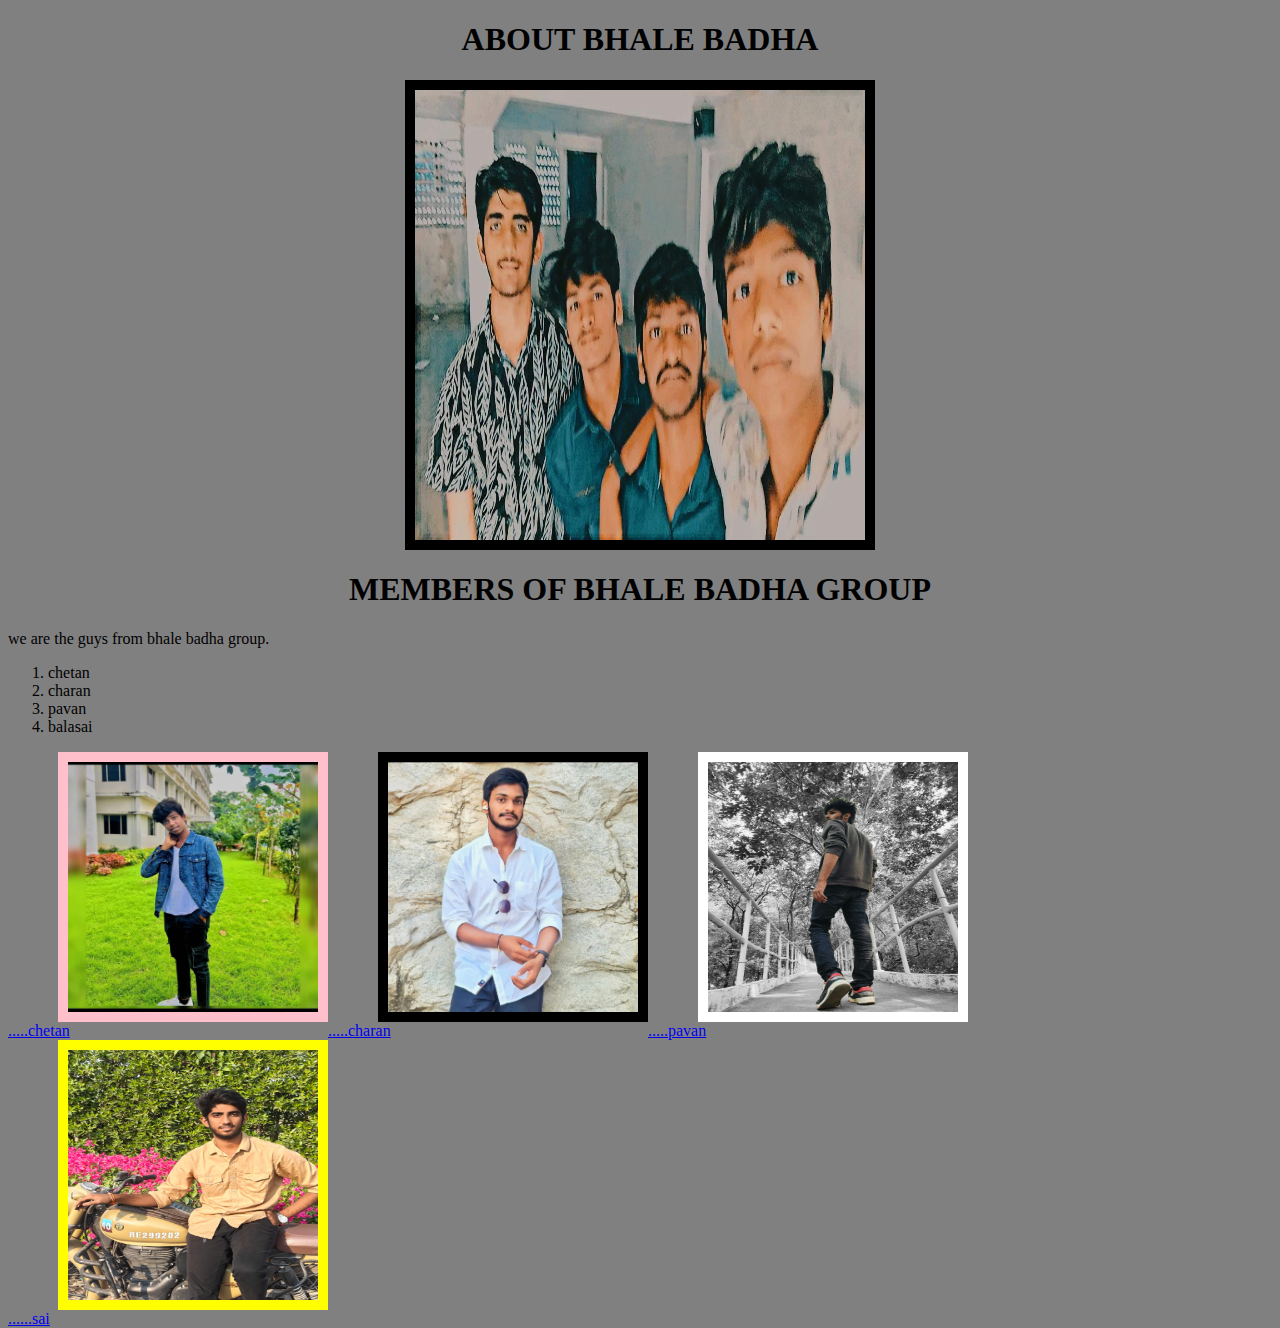
<file: index.html>
<!DOCTYPE html>
<html>
    <head>
        <title>about bhale badha</title>
        <h1> about bhale badha</h1>
        <link rel="stylesheet" href="./style.css"/>
        <style>
            body{
            background-color: grey;
            }

        h1 {
            text-transform: uppercase;
            font-size: 2rem;
            text-align: center;
        }

            .bhalebadha.L {
            width:fit-content;
            margin-left:auto;
            margin-right:auto;
            color:black;
            font-family:'Lucida Sans', 'Lucida Sans Regular', 'Lucida Grande', 'Lucida Sans Unicode', Geneva, Verdana, sans-serif;
            text-align:center;
        }

            img{
                display:block;
                margin: auto;  
                 border:10px solid black;
            }

            .image{
                float:left;
                width:auto

            }
        
            #chetan{
            
                border:10px solid pink;
                float:left;
                margin-right: auto;
                margin-left: 50px;
            }
            #charan{
            
                border:10px solid ;
                margin-left: 50px;
            
            }

            #pavan{
            
                border:10px solid white;
                grid-template-areas: 10px;
                margin-left: 50px;
            }
            #sai{
            
                border:10px solid yellow;
                margin-left:50px
            }
        </style>
    </head>

    <body>
       <div class="bhale badha.L">
            <img class="bhale badha" src="./images/4 members.jpeg"
            width="450px" height="450px" img ="right"/>

            <h1>members of bhale badha group</h1>
            <p> we are the guys from bhale badha group.</br>
            <ol>
                <li>chetan</li>
                <li>charan</li>
                <li>pavan</li>
                <li>balasai</li>
            </ol></p>
        </div>
        <div class="image">
        <img  id="chetan" src="./images/chetan.jpeg" width="250px" height="250px" /></br>
        <a href="./matter/index chetan.html">    .....chetan</a>
        </div>

        <div class="image"> 
            <img id="charan" src="./images/charan.jpeg" width="250px" height="250px"/>
            <a href="./matter/index charan.html">.....charan</a>
        </div>

        <div class="image">
            <img id="pavan" src="./images/pavan.jpeg" width="250px" height="250px"/>
            <a href="./matter/index pavan.html">.....pavan</a>
        </div>
        
        <div class="image">
            <img id="sai" src="./images/sai.jpeg" width="250px" height="250px"/>
            <a href="./matter/index sai.html">......sai</a>
        </div>




    </body>
    
    


    </head>
</html>
</file>
<file: style.css>
body{
    background-color: grey;
}

h1 {
    text-transform: uppercase;
    font-size: 2rem;
    text-align: center;
}

.bhalebadha.L {
    width:fit-content;
    margin-left:auto;
    margin-right:auto;
    color:black;
    font-family:'Lucida Sans', 'Lucida Sans Regular', 'Lucida Grande', 'Lucida Sans Unicode', Geneva, Verdana, sans-serif;
    text-align:center;
}
</file>
